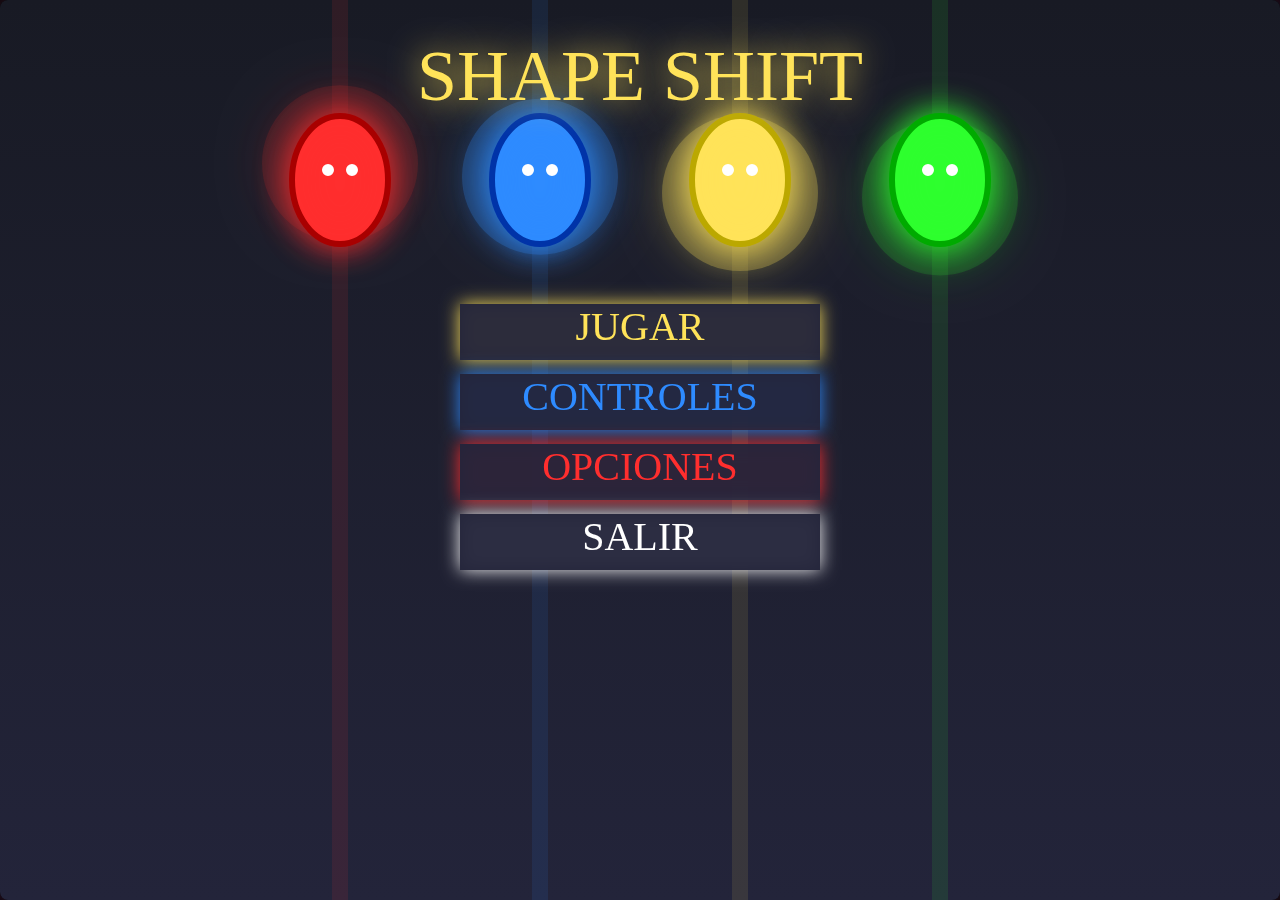
<file: index.html>
<!DOCTYPE html>
<html lang="es">
<head>
    <meta charset="UTF-8">
    <title>Mi Juego</title>
    <link rel="stylesheet" href="styles/style.css">
</head>
<body>
    <script src="game/game.js"></script>
</body>
</html>
</file>
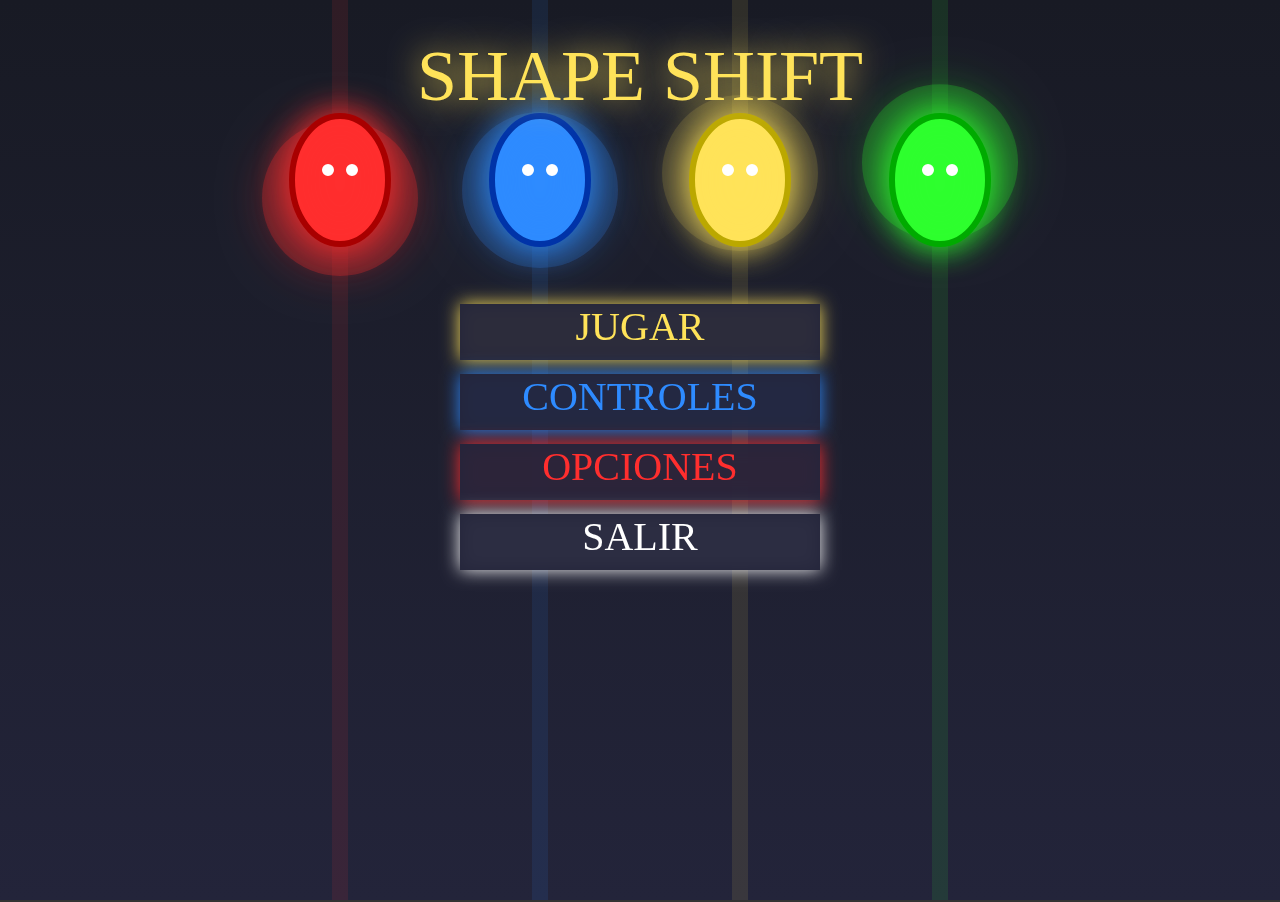
<file: game/index.html>
<!DOCTYPE html>
<html>
<head>
    <title>La Cueva Profunda</title>
    <style>
        body {
            margin: 0;
            padding: 0;
            display: flex;
            justify-content: center;
            align-items: center;
            min-height: 100vh;
            background: #000;
        }
        canvas {
            border: 2px solid #333;
        }
    </style>
</head>
<body>
    <canvas id="gameCanvas" width="800" height="600"></canvas>
    <script src="game.js"></script>
    <script src="level3.js"></script>
    <script>
        const canvas = document.getElementById('gameCanvas');
        const ctx = canvas.getContext('2d');
        
        const GAME_STATE = {
            MENU: 'menu',
            PLAYING: 'playing',
            PAUSE: 'pause',
            WIN: 'win',
            LOSE: 'lose'
        };

        const FORMS = {
            DESTRUCTOR: 'destructor',
            NINJA: 'ninja',
            MAGO: 'mago'
        };

        let state = GAME_STATE.PLAYING;
        let playerForm = FORMS.DESTRUCTOR;
        
        // Variables de nivel 3
        let level3Width = 5000;
        let crystalActivated = false;
        let lightRadius = 100;
        let leverPulled = false;
        let cartRiding = false;
        let cartX = 0;
        let cartY = 0;
        let cartSpeed = 0;
        let pathOptions = [];
        let currentPath = null;
        let nextObstacle = null;
        let batsChasing = [];

        // Elementos de la cueva
        let cuevaElements = [
            {
                type: 'crystal',
                x: 400,
                y: 300,
                w: 40,
                h: 60,
                active: false
            },
            {
                type: 'platform',
                x: 300,
                y: 400,
                w: 200,
                h: 20
            },
            {
                type: 'lever',
                x: 600,
                y: 380,
                w: 40,
                h: 60,
                pulled: false
            },
            {
                type: 'cart',
                x: 800,
                y: canvas.height - 150,
                w: 100,
                h: 80,
                locked: true
            },
            {
                type: 'track',
                x: 800,
                y: canvas.height - 100,
                w: level3Width - 800,
                h: 20
            }
        ];

        // Template para murciélagos
        const batTemplate = {
            w: 60,
            h: 40,
            speed: 3,
            frequency: 1 + Math.random(),
            amplitude: 30 + Math.random() * 20
        };

        // Jugador
        let player = {
            x: 100,
            y: canvas.height - 100,
            w: 40,
            h: 60,
            vx: 0,
            vy: 0,
            onGround: false,
            canDoubleJump: false,
            levitating: false,
            levitateTimer: 0,
            embestida: false,
            jumping: false,
            jumpStart: 0,
            jumpY: 0
        };

        // Cámara
        let cameraX = 0;

        // Control de teclas
        let keys = {};
        document.addEventListener('keydown', e => {
            keys[e.code] = true;
            if (e.code === 'Digit1') playerForm = FORMS.DESTRUCTOR;
            if (e.code === 'Digit2') playerForm = FORMS.NINJA;
            if (e.code === 'Digit3') playerForm = FORMS.MAGO;
        });
        document.addEventListener('keyup', e => keys[e.code] = false);

        // Función principal de juego
        function gameLoop() {
            updatePlayerCueva();
            drawLevel3();
            requestAnimationFrame(gameLoop);
        }

        // Función para reiniciar el nivel
        function resetLevel() {
            player.x = 100;
            player.y = canvas.height - 100;
            player.vx = 0;
            player.vy = 0;
            player.onGround = false;
            crystalActivated = false;
            lightRadius = 100;
            leverPulled = false;
            cartRiding = false;
            cartX = 0;
            cartY = 0;
            cartSpeed = 0;
            pathOptions = [];
            currentPath = null;
            nextObstacle = null;
            batsChasing = [];
            cameraX = 0;

            // Reiniciar elementos
            cuevaElements.forEach(el => {
                if (el.type === 'crystal') el.active = false;
                if (el.type === 'lever') el.pulled = false;
                if (el.type === 'cart') el.locked = true;
            });
        }

        // Función de colisión
        function collide(a, b) {
            return a.x < b.x + b.w &&
                   a.x + a.w > b.x &&
                   a.y < b.y + b.h &&
                   a.y + a.h > b.y;
        }

        // Iniciar juego
        gameLoop();
    </script>
</body>
</html>
</file>
<file: styles/style.css>
/* style.css - Enhanced for Level 3 Cave Visuals */

@keyframes caveGlow {
    0% { box-shadow: 0 0 20px rgba(255, 107, 185, 0.2); }
    50% { box-shadow: 0 0 40px rgba(255, 107, 185, 0.6); }
    100% { box-shadow: 0 0 20px rgba(255, 107, 185, 0.2); }
}

@keyframes fairyFloat {
    0% { transform: translateY(0px) rotate(0deg); }
    33% { transform: translateY(-10px) rotate(2deg); }
    66% { transform: translateY(5px) rotate(-1deg); }
    100% { transform: translateY(0px) rotate(0deg); }
}

@keyframes crystalPulse {
    0% { filter: brightness(1) drop-shadow(0 0 5px #ff6bb9); }
    50% { filter: brightness(1.3) drop-shadow(0 0 15px #ff6bb9); }
    100% { filter: brightness(1) drop-shadow(0 0 5px #ff6bb9); }
}

body {
    background: linear-gradient(135deg, #0a0a0f 0%, #1a0a2a 50%, #0a0a0f 100%);
    color: #fff;
    font-family: 'Arial', sans-serif;
    margin: 0;
    padding: 0;
    overflow: hidden;
}

/* Cave atmosphere overlay */
body::before {
    content: '';
    position: fixed;
    top: 0;
    left: 0;
    width: 100%;
    height: 100%;
    background: radial-gradient(ellipse at center, rgba(0,0,0,0.1) 0%, rgba(0,0,0,0.8) 100%);
    pointer-events: none;
    z-index: -1;
}

/* Game canvas enhancements */
canvas {
    display: block;
    margin: 0 auto;
    background: transparent;
    border-radius: 8px;
    box-shadow: 0 0 30px rgba(255, 107, 185, 0.3);
}

/* Crystal fusion effect for UI elements */
.crystal-fusion {
    animation: caveGlow 2s ease-in-out infinite;
    color: #ff9bcc;
    text-shadow: 0 0 10px #ff6bb9;
}

/* Fairy-like floating animation for UI elements */
.fairy-float {
    animation: fairyFloat 4s ease-in-out infinite;
}

/* Crystal pulse effect */
.crystal-pulse {
    animation: crystalPulse 1.5s ease-in-out infinite;
}

/* Dark cave vignette overlay */
.cave-vignette {
    position: fixed;
    top: 0;
    left: 0;
    width: 100%;
    height: 100%;
    background: radial-gradient(ellipse at center, rgba(0,0,0,0) 30%, rgba(0,0,0,0.9) 100%);
    pointer-events: none;
    z-index: 1000;
}

/* Performance optimization class */
.performance-mode {
    image-rendering: pixelated;
    image-rendering: -moz-crisp-edges;
    image-rendering: crisp-edges;
}
</file>
